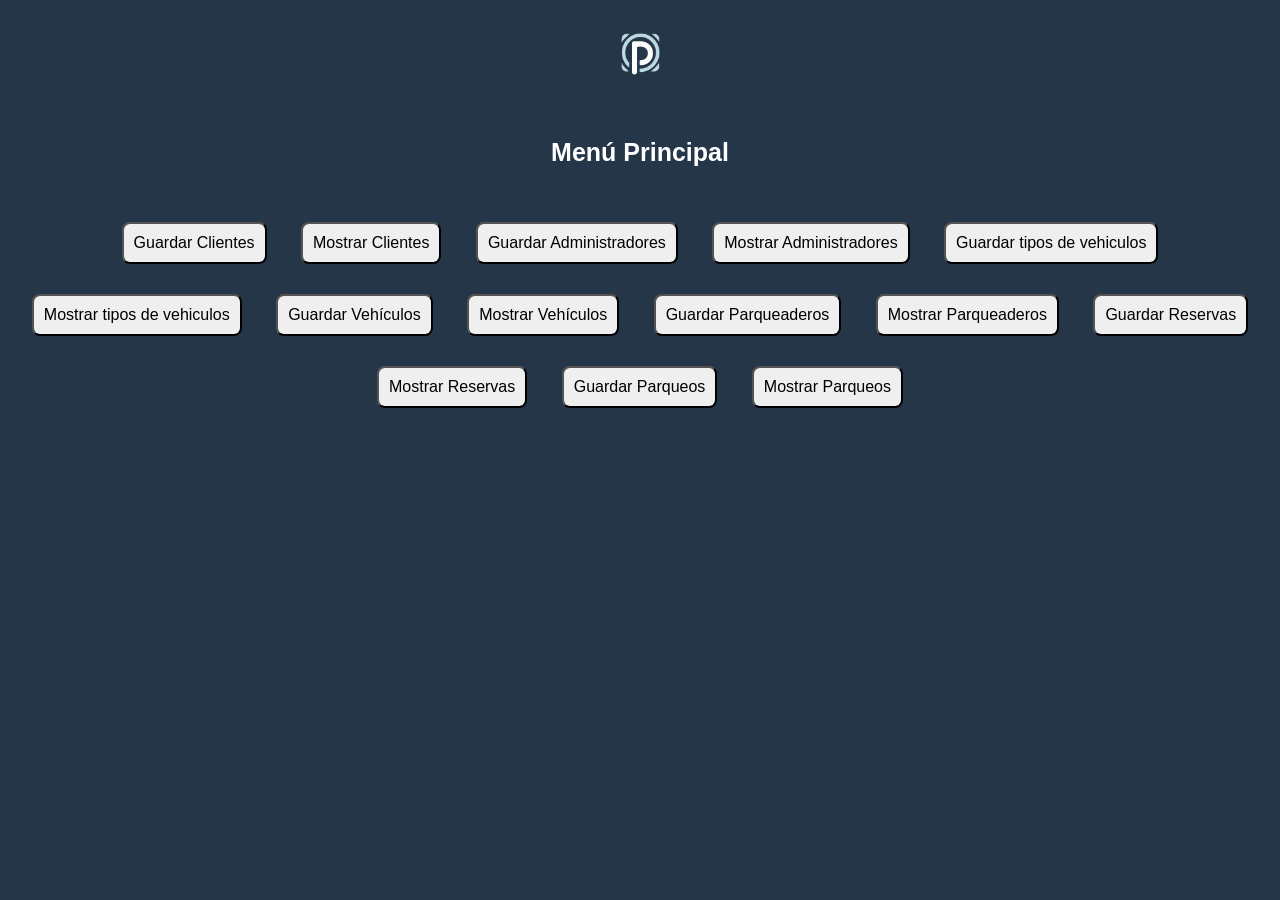
<file: index.html>
<!DOCTYPE html>
<html lang="es">
<head>
    <meta charset="UTF-8">
    <meta name="viewport" content="width=device-width, initial-scale=1.0">
    <title>Inicio</title>

    <nav class="navbar bg-body-tertiary">
        <div class="container-fluid" id="logo">
          <a class="navbar-brand" href="#">
            <img src="./assets/dist/_f1f61e25-032e-4d2d-8b05-1c50aefa8069.jfif" alt="Logo" width="80" height="80" >
          </a>
        </div>
      </nav>

    <style>

        body {
            font-family: Arial, sans-serif;
            text-align: center;
            margin: 1%;
            background-color: #253648;
            justify-content: flex-end;
        }

        button {
            padding: 10px;
            margin: 15px;
            font-size: 16px;
            border-radius: 8px;
        }
        button:hover{
            color:blueviolet;
        }

        h2{
            font-size: 25px;
            padding: 20px;
            color: white;
            justify-content: flex-end;
        }
    </style>
</head>
<body>

<h2>Menú Principal</h2>

<!-- Botones -->
<button onclick="window.location.href='./views/registrarClientes.html'">Guardar Clientes</button>
<button onclick="window.location.href='./views/mostrarClientes.php'">Mostrar Clientes</button>
<button onclick="window.location.href='./views/registrarAdministradores.html'">Guardar Administradores</button>
<button onclick="window.location.href='./views/mostrarAdministradores.php'">Mostrar Administradores</button>
<button onclick="window.location.href='./views/registrarTipoVehiculos.html'">Guardar tipos de vehiculos</button>
<button onclick="window.location.href='./views/mostrarTipoVehiculos.php'">Mostrar tipos de vehiculos</button>
<button onclick="window.location.href='./views/registrarVehiculos.php'">Guardar Vehículos</button>
<button onclick="window.location.href='./views/mostrarVehiculos.php'">Mostrar Vehículos</button>
<button onclick="window.location.href='./views/registrarParqueaderos.php'">Guardar Parqueaderos</button>
<button onclick="window.location.href='./views/mostrarParqueaderos.php'">Mostrar Parqueaderos</button>
<button onclick="window.location.href='./views/registrarReservas.php'">Guardar Reservas</button>
<button onclick="window.location.href='./views/mostrarReservas.php'">Mostrar Reservas</button>
<button onclick="window.location.href='./views/registrarParqueos.php'">Guardar Parqueos</button>
<button onclick="window.location.href='./views/mostrarParqueos.php'">Mostrar Parqueos</button>

<script src="https://cdn.jsdelivr.net/npm/@popperjs/core@2.11.8/dist/umd/popper.min.js" integrity="sha384-I7E8VVD/ismYTF4hNIPjVp/Zjvgyol6VFvRkX/vR+Vc4jQkC+hVqc2pM8ODewa9r" crossorigin="anonymous"></script>
<script src="https://cdn.jsdelivr.net/npm/bootstrap@5.3.2/dist/js/bootstrap.min.js" integrity="sha384-BBtl+eGJRgqQAUMxJ7pMwbEyER4l1g+O15P+16Ep7Q9Q+zqX6gSbd85u4mG4QzX+" crossorigin="anonymous"></script>
</body>
</html>
</file>
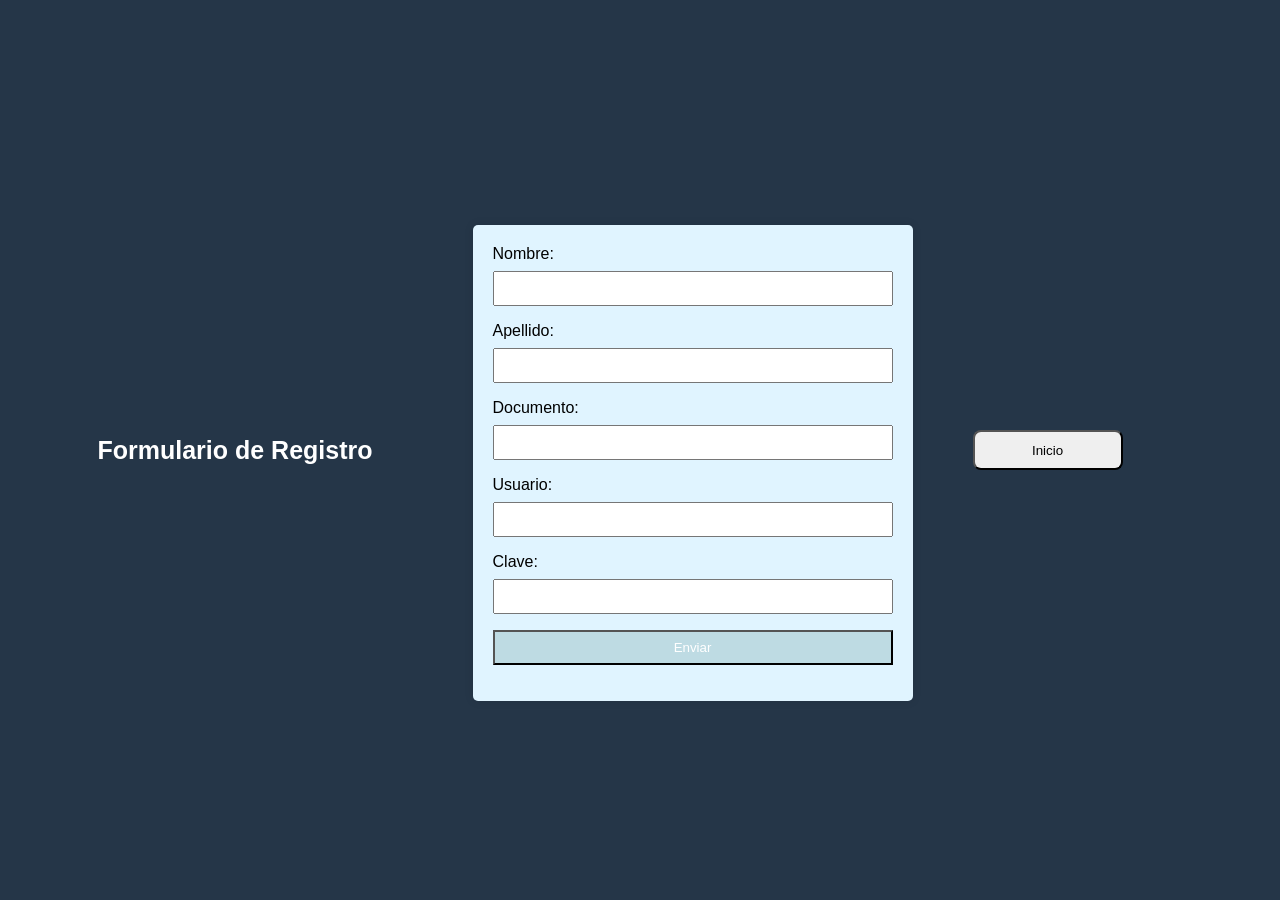
<file: views/registrarAdministradores.html>
<!DOCTYPE html>
<html lang="es">
<head>
    <meta charset="UTF-8">
    <meta name="viewport" content="width=device-width, initial-scale=1.0">
    <title>Formulario de Registro</title>
    <link rel="stylesheet" href="../assets/css/styles.css">
</head>
<body>

<h2>Formulario de Registro</h2>

<form action="../controllers/insertarAministradores.php" method="POST">
    <label for="nombre">Nombre:</label>
    <input type="text" id="nombre" name="nombre" required><br>

    <label for="apellido">Apellido:</label>
    <input type="text" id="apellido" name="apellido" required><br>

    <label for="documento">Documento:</label>
    <input type="text" id="documento" name="documento" required><br>

    <label for="usuario">Usuario:</label>
    <input type="text" id="usuario" name="usuario" required><br>

    <label for="clave">Clave:</label>
    <input type="password" id="clave" name="clave" required><br>

    <input type="submit" value="Enviar">
</form>

<button id="iniciopag" onclick="window.location.href='../index.html'">Inicio</button>

<script src="https://cdn.jsdelivr.net/npm/@popperjs/core@2.11.8/dist/umd/popper.min.js" integrity="sha384-I7E8VVD/ismYTF4hNIPjVp/Zjvgyol6VFvRkX/vR+Vc4jQkC+hVqc2pM8ODewa9r" crossorigin="anonymous"></script>
<script src="https://cdn.jsdelivr.net/npm/bootstrap@5.3.2/dist/js/bootstrap.min.js" integrity="sha384-BBtl+eGJRgqQAUMxJ7pMwbEyER4l1g+O15P+16Ep7Q9Q+zqX6gSbd85u4mG4QzX+" crossorigin="anonymous"></script>
</body>
</html>
</file>
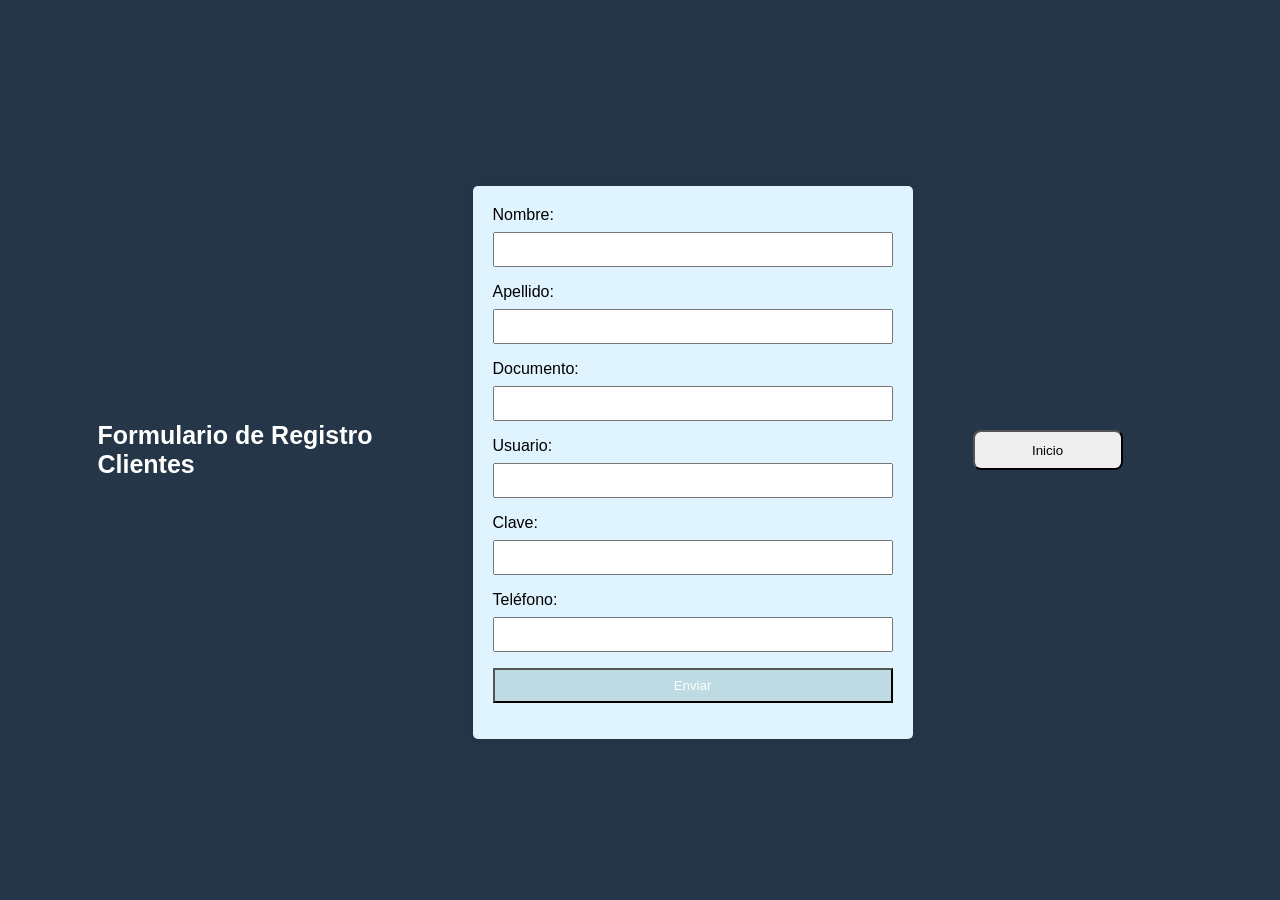
<file: views/registrarClientes.html>
<!DOCTYPE html>
<html lang="es">
<head>
    <meta charset="UTF-8">
    <meta name="viewport" content="width=device-width, initial-scale=1.0">
    <title>Formulario de Registro</title>
    <link rel="stylesheet" href="../assets/css/styles.css">
</head>
<body>

<h2>Formulario de Registro<br>Clientes</h2>

<form action="../controllers/insertarClientes.php" method="POST">
    <label for="nombre">Nombre:</label>
    <input type="text" id="nombre" name="nombre" required><br>

    <label for="apellido">Apellido:</label>
    <input type="text" id="apellido" name="apellido" required><br>

    <label for="documento">Documento:</label>
    <input type="text" id="documento" name="documento" required><br>

    <label for="usuario">Usuario:</label>
    <input type="text" id="usuario" name="usuario" required><br>

    <label for="clave">Clave:</label>
    <input type="password" id="clave" name="clave" required><br>

    <label for="telefono">Teléfono:</label>
    <input type="tel" id="telefono" name="telefono" required><br>

    <input type="submit" value="Enviar">
</form>


<button id="iniciopag" onclick="window.location.href='../index.html'">Inicio</button>

<script src="https://cdn.jsdelivr.net/npm/@popperjs/core@2.11.8/dist/umd/popper.min.js" integrity="sha384-I7E8VVD/ismYTF4hNIPjVp/Zjvgyol6VFvRkX/vR+Vc4jQkC+hVqc2pM8ODewa9r" crossorigin="anonymous"></script>
<script src="https://cdn.jsdelivr.net/npm/bootstrap@5.3.2/dist/js/bootstrap.min.js" integrity="sha384-BBtl+eGJRgqQAUMxJ7pMwbEyER4l1g+O15P+16Ep7Q9Q+zqX6gSbd85u4mG4QzX+" crossorigin="anonymous"></script>
</body>
</html>
</file>
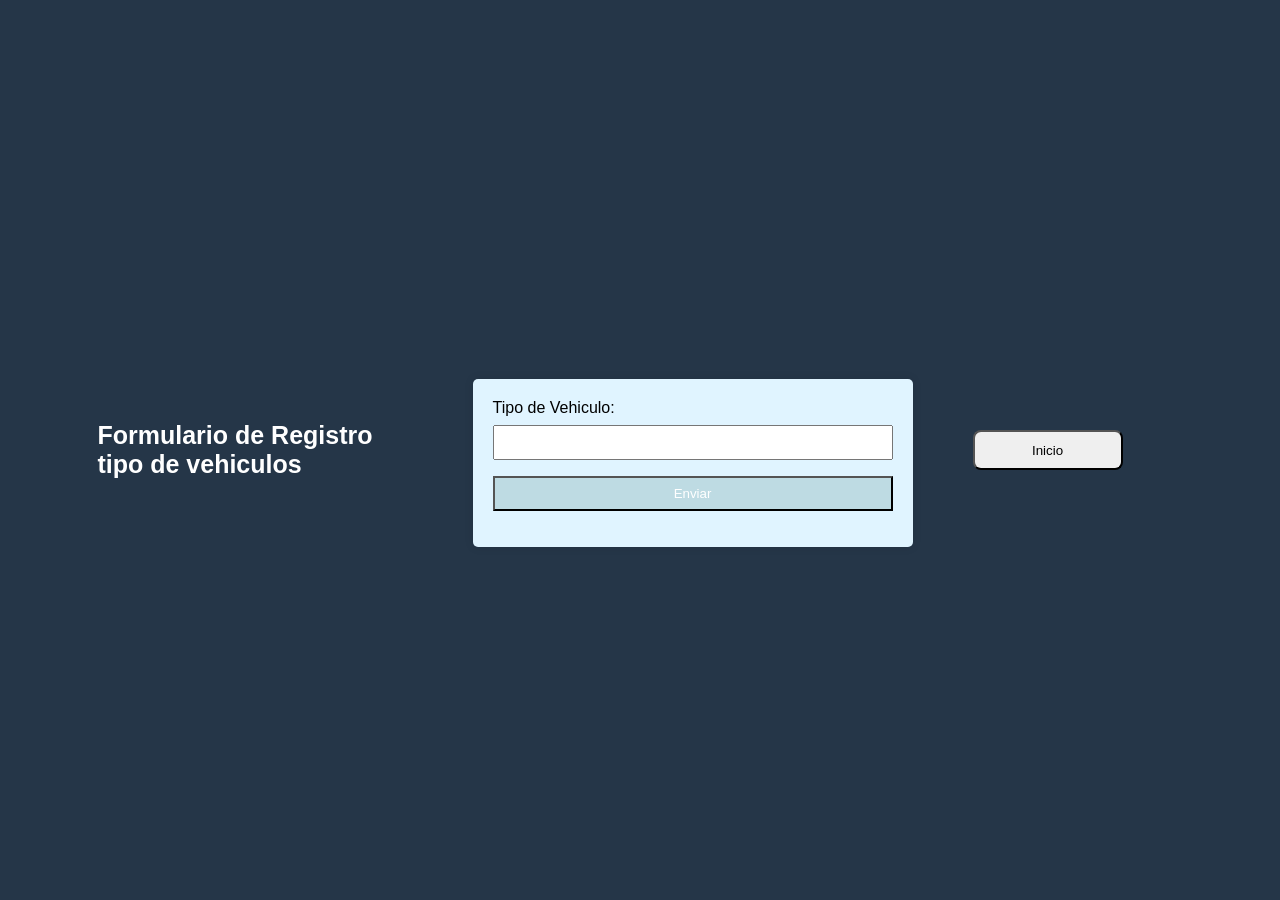
<file: views/registrarTipoVehiculos.html>
<!DOCTYPE html>
<html lang="es">
<head>
    <meta charset="UTF-8">
    <meta name="viewport" content="width=device-width, initial-scale=1.0">
    <title>Formulario de Registro</title>
    <link rel="stylesheet" href="../assets/css/styles.css">
</head>
<body>

<h2>Formulario de Registro <br>tipo de vehiculos</h2>

<form action="../controllers/insertarTipoVehiculos.php" method="POST">
    <label for="vehiculoTvehiculoT">Tipo de Vehiculo:</label>
    <input type="text" id="vehiculoT" name="vehiculoT" required><br>

    <input type="submit" value="Enviar">
</form>

<button id="iniciopag" onclick="window.location.href='../index.html'">Inicio</button>


<script src="https://cdn.jsdelivr.net/npm/@popperjs/core@2.11.8/dist/umd/popper.min.js" integrity="sha384-I7E8VVD/ismYTF4hNIPjVp/Zjvgyol6VFvRkX/vR+Vc4jQkC+hVqc2pM8ODewa9r" crossorigin="anonymous"></script>
<script src="https://cdn.jsdelivr.net/npm/bootstrap@5.3.2/dist/js/bootstrap.min.js" integrity="sha384-BBtl+eGJRgqQAUMxJ7pMwbEyER4l1g+O15P+16Ep7Q9Q+zqX6gSbd85u4mG4QzX+" crossorigin="anonymous"></script>
</body>
</html>
</file>
<file: assets/css/styles.css>
body {
            font-family: Arial, sans-serif;
            margin: 0;
            padding: 0;
            display: flex;
            align-items: center;
            justify-content: center;
            height: 100vh;
            background-color: #253648;
        }
        
        h2{
            font-size: 25px;
            padding-right: 100px;
            color: white;
        }
        form {
            background-color: #E0F4FF;
            padding: 20px;
            border-radius: 5px;
            box-shadow: 0 0 10px rgba(0, 0, 0, 0.1);
            max-width: 400px;
            width: 100%;
            margin-top: 2%;
        }

        #iniciopag{
            width: 150px;
            height: 40px;
            padding: 10px;
            border-radius: 8px;
            margin: 60px;
        }

        #iniciopag:hover{
            color:blueviolet;
        }

        label {
            display: block;
            margin-bottom: 8px;
        }

        input {
            width: 100%;
            padding: 8px;
            margin-bottom: 16px;
            box-sizing: border-box;
        }

        select{
            width: 100%;
            padding: 8px;
            margin-bottom: 16px;
            box-sizing: border-box;

        }

        option{
            width: 100%;
            padding: 8px;
            margin-bottom: 16px;
            box-sizing: border-box;
        }

        input[type="submit"] {
            background-color: #BEDBE3;
            color: #fff;
            cursor: pointer;
        }

        input[type="submit"]:hover {
            background-color: #BEDBE3;
        }
</file>
